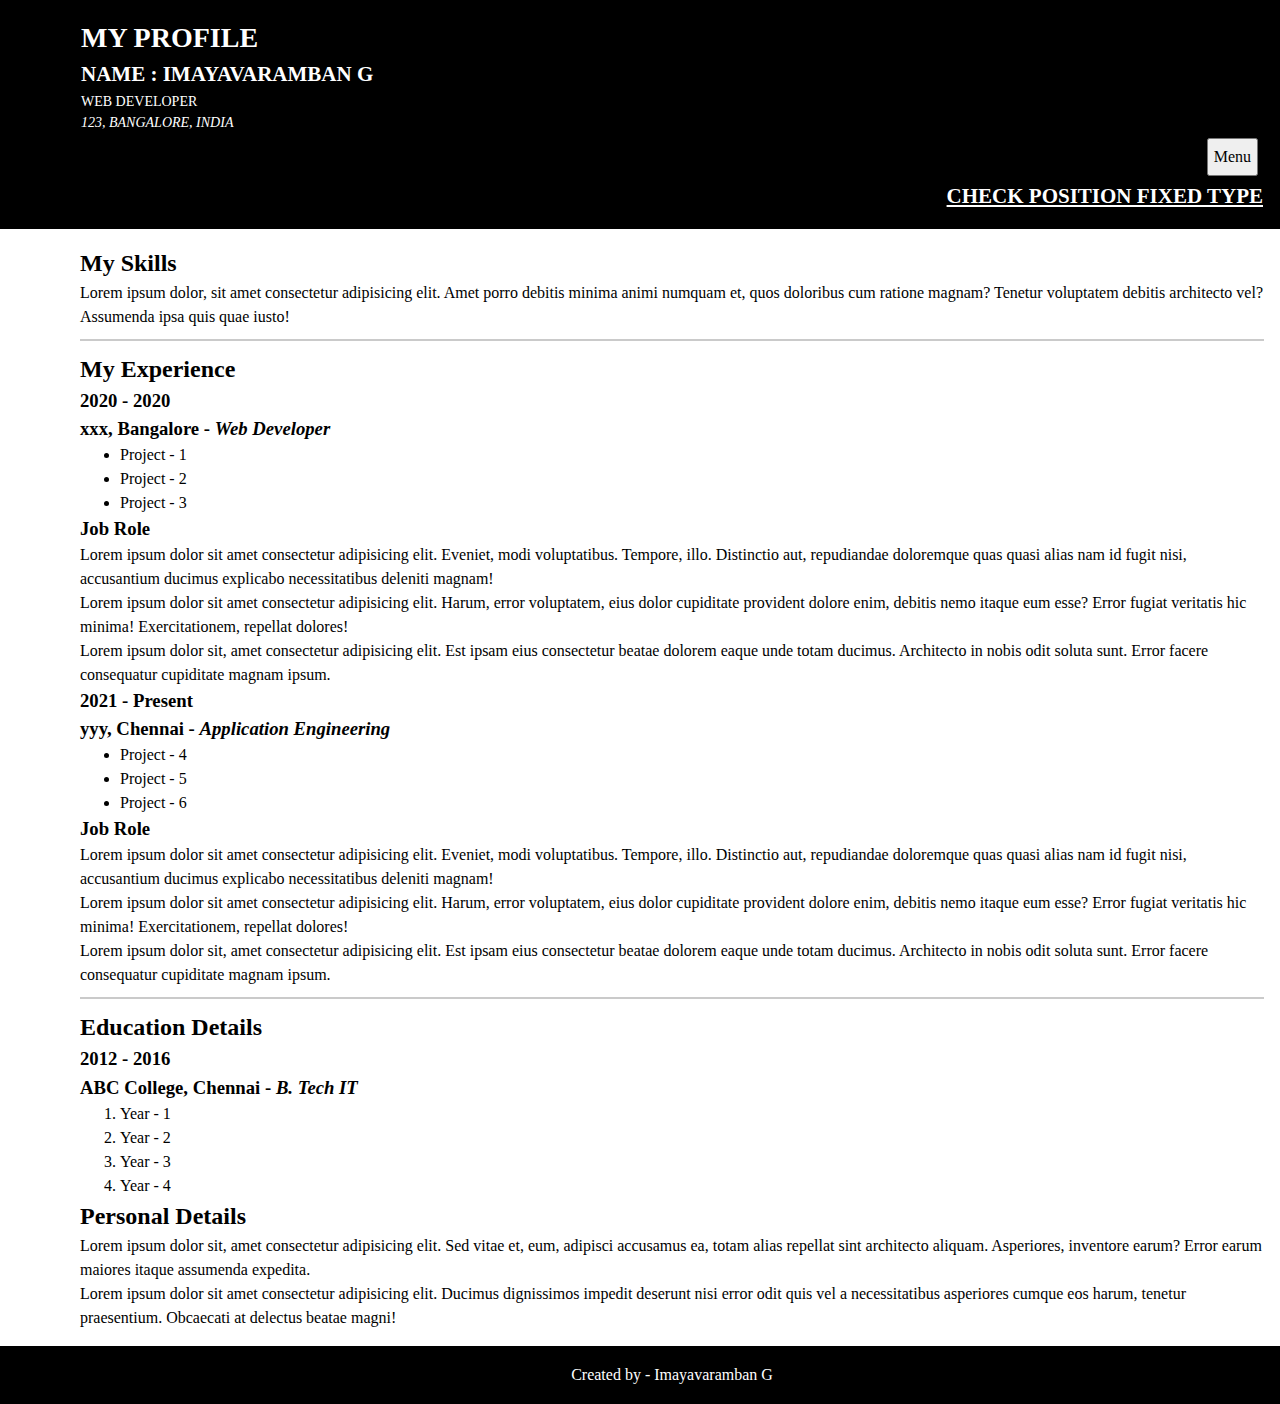
<file: index.html>
<!DOCTYPE html>
<html lang="en">
<head>
    <meta charset="UTF-8">
    <meta name="viewport" content="width=device-width, initial-scale=1.0">
    <title>Position Sticky</title>
    <link rel="stylesheet" href="reset.css">
    <link rel="stylesheet" href="style.css">
</head>
<body>
    <nav id="side-menu">
        <ul>
            <li>Home</li>
            <li>Services</li>
            <li>About</li>
            <li>Contact</li>
        </ul>
        <button onclick="closeNav()">Close</button>
    </nav>
    <header class="position-sticky">
        <div>
            <h1>My Profile</h1>
            <h2>Name : IMAYAVARAMBAN G</h2>
            <p>Web Developer</p>
            <address>123, Bangalore, India</address>
            <div class="float-right">
                <button class="" onclick="openNav()">Menu</button>
                <h2><a href="position-fixed-page.html" target="_blank">Check Position Fixed Type</a></h2>
            </div>
        </div>

    </header>
    <main>
        <section>
            <h2 class="skill-title">My Skills</h2>
            <p>Lorem ipsum dolor, sit amet consectetur adipisicing elit. Amet porro debitis minima animi numquam et, quos doloribus cum ratione magnam? Tenetur voluptatem debitis architecto vel? Assumenda ipsa quis quae iusto!</p>
        </section>
        <hr>
        <section>
            <h2 class="experience-title">My Experience</h2>
            <div>
                <h3>2020 - 2020</h3>
                <h3>xxx, Bangalore - <em>Web Developer</em></h3>
                <ul>
                    <li>Project - 1</li>
                    <li>Project - 2</li>
                    <li>Project - 3</li>
                </ul>
                <h3>Job Role</h3>
                <p>Lorem ipsum dolor sit amet consectetur adipisicing elit. Eveniet, modi voluptatibus. Tempore, illo. Distinctio aut, repudiandae doloremque quas quasi alias nam id fugit nisi, accusantium ducimus explicabo necessitatibus deleniti magnam!</p>
                <p>Lorem ipsum dolor sit amet consectetur adipisicing elit. Harum, error voluptatem, eius dolor cupiditate provident dolore enim, debitis nemo itaque eum esse? Error fugiat veritatis hic minima! Exercitationem, repellat dolores!</p>
                <p>Lorem ipsum dolor sit, amet consectetur adipisicing elit. Est ipsam eius consectetur beatae dolorem eaque unde totam ducimus. Architecto in nobis odit soluta sunt. Error facere consequatur cupiditate magnam ipsum.</p>
            </div>
            <div>
                <h3>2021 - Present</h3>
                <h3>yyy, Chennai - <i>Application Engineering</i></h3>
                <ul>
                    <li>Project - 4</li>
                    <li>Project - 5</li>
                    <li>Project - 6</li>
                </ul>
                <h3>Job Role</h3>
                <p>Lorem ipsum dolor sit amet consectetur adipisicing elit. Eveniet, modi voluptatibus. Tempore, illo. Distinctio aut, repudiandae doloremque quas quasi alias nam id fugit nisi, accusantium ducimus explicabo necessitatibus deleniti magnam!</p>
                <p>Lorem ipsum dolor sit amet consectetur adipisicing elit. Harum, error voluptatem, eius dolor cupiditate provident dolore enim, debitis nemo itaque eum esse? Error fugiat veritatis hic minima! Exercitationem, repellat dolores!</p>
                <p>Lorem ipsum dolor sit, amet consectetur adipisicing elit. Est ipsam eius consectetur beatae dolorem eaque unde totam ducimus. Architecto in nobis odit soluta sunt. Error facere consequatur cupiditate magnam ipsum.</p>
            </div>
        </section>
        <hr>
        <section>
            <h2 class="edu-title" >Education Details</h2>
            <div>
                <h3>2012 - 2016</h3>
                <h3>ABC  College, Chennai - <i>B. Tech IT</i></h3>
                <ol>
                    <li>Year - 1</li>
                    <li>Year - 2</li>
                    <li>Year - 3</li>
                    <li>Year - 4</li>
                </ol>
            </div>
        </section>
        <section>
            <h2>Personal Details</h2>
            <p>Lorem ipsum dolor sit, amet consectetur adipisicing elit. Sed vitae et, eum, adipisci accusamus ea, totam alias repellat sint architecto aliquam. Asperiores, inventore earum? Error earum maiores itaque assumenda expedita.</p>
            <p>Lorem ipsum dolor sit amet consectetur adipisicing elit. Ducimus dignissimos impedit deserunt nisi error odit quis vel a necessitatibus asperiores cumque eos harum, tenetur praesentium. Obcaecati at delectus beatae magni!</p>
        </section>
    </main>
    <footer>
        <p>Created by - Imayavaramban G</p>
    </footer>
    <script>
        function openNav() {
            document.getElementById("side-menu").style.display = "block";
        }
        function closeNav() {
            document.getElementById("side-menu").style.display = "none";
        }
    </script>
</body>
</html>
</file>
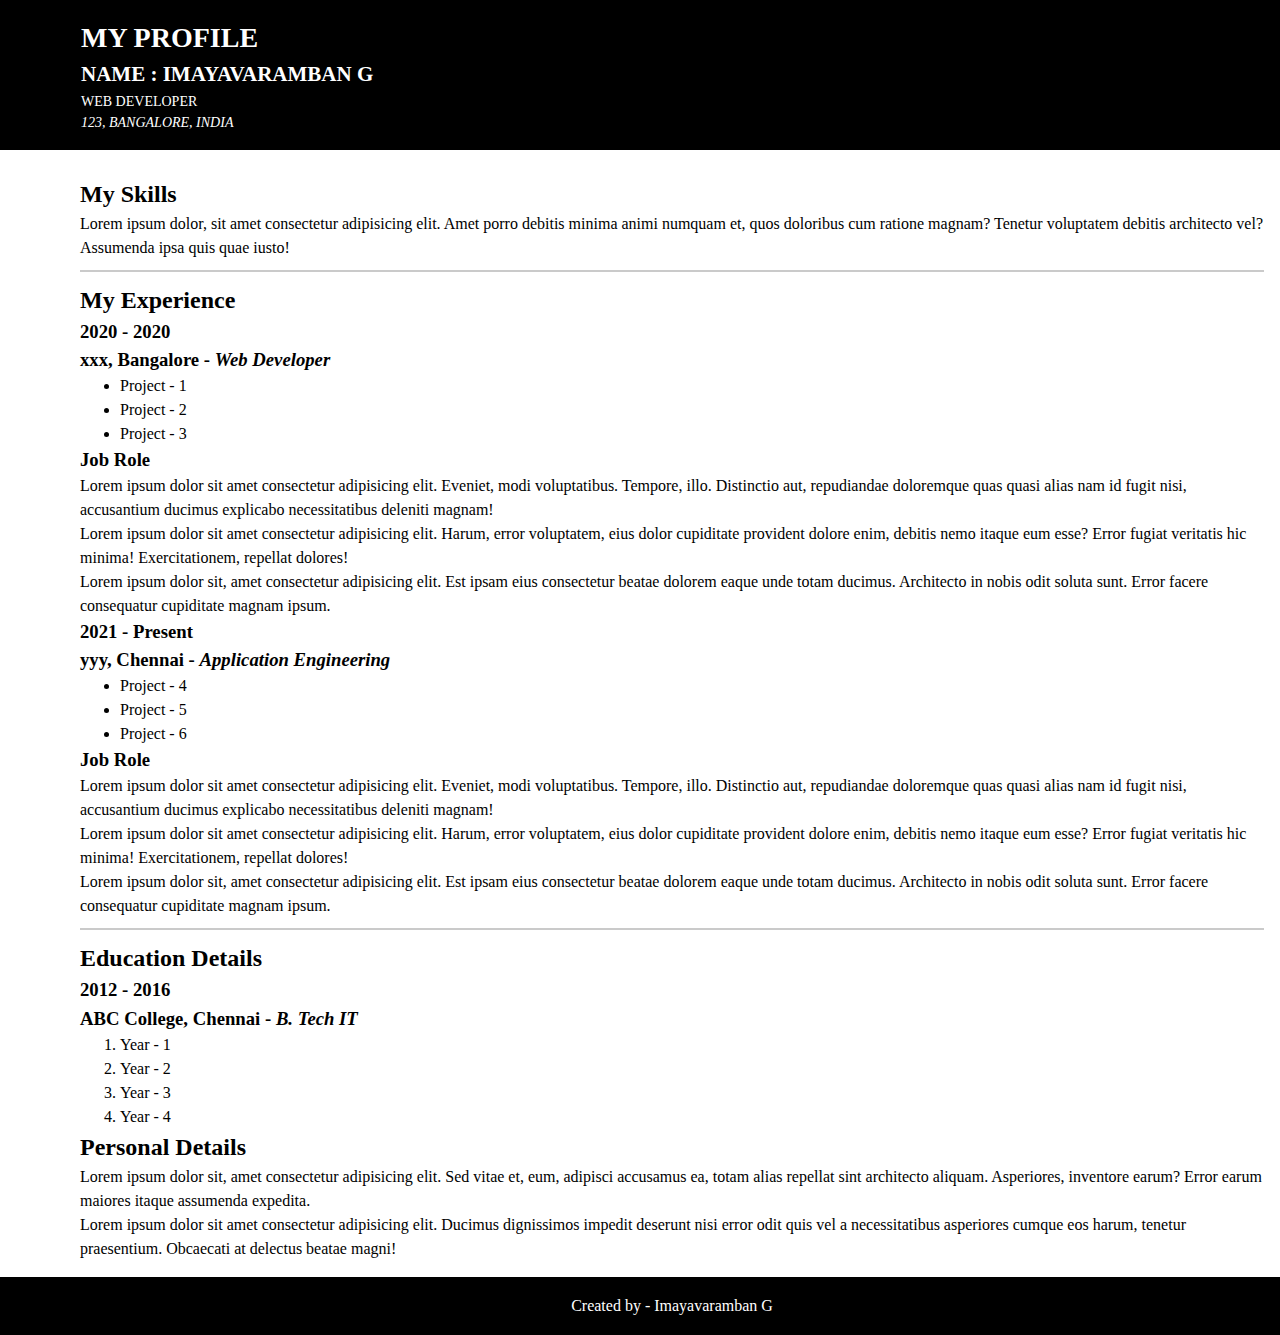
<file: position-fixed-page.html>
<!DOCTYPE html>
<html lang="en">
<head>
    <meta charset="UTF-8">
    <meta name="viewport" content="width=device-width, initial-scale=1.0">
    <title>Position Fixed</title>
    <link rel="stylesheet" href="reset.css">
    <link rel="stylesheet" href="style.css">
</head>
<body>
    <header class="position-fixed">
        <div>
            <h1>My Profile</h1>
            <h2>Name : IMAYAVARAMBAN G</h2>
            <p>Web Developer</p>
            <address>123, Bangalore, India</address>
        </div>
    </header>
    <main class="profile-details">
        <section>
            <h2 class="skill-title">My Skills</h2>
            <p>Lorem ipsum dolor, sit amet consectetur adipisicing elit. Amet porro debitis minima animi numquam et, quos doloribus cum ratione magnam? Tenetur voluptatem debitis architecto vel? Assumenda ipsa quis quae iusto!</p>
        </section>
        <hr>
        <section>
            <h2 class="experience-title">My Experience</h2>
            <div>
                <h3>2020 - 2020</h3>
                <h3>xxx, Bangalore - <em>Web Developer</em></h3>
                <ul>
                    <li>Project - 1</li>
                    <li>Project - 2</li>
                    <li>Project - 3</li>
                </ul>
                <h3>Job Role</h3>
                <p>Lorem ipsum dolor sit amet consectetur adipisicing elit. Eveniet, modi voluptatibus. Tempore, illo. Distinctio aut, repudiandae doloremque quas quasi alias nam id fugit nisi, accusantium ducimus explicabo necessitatibus deleniti magnam!</p>
                <p>Lorem ipsum dolor sit amet consectetur adipisicing elit. Harum, error voluptatem, eius dolor cupiditate provident dolore enim, debitis nemo itaque eum esse? Error fugiat veritatis hic minima! Exercitationem, repellat dolores!</p>
                <p>Lorem ipsum dolor sit, amet consectetur adipisicing elit. Est ipsam eius consectetur beatae dolorem eaque unde totam ducimus. Architecto in nobis odit soluta sunt. Error facere consequatur cupiditate magnam ipsum.</p>
            </div>
            <div>
                <h3>2021 - Present</h3>
                <h3>yyy, Chennai - <i>Application Engineering</i></h3>
                <ul>
                    <li>Project - 4</li>
                    <li>Project - 5</li>
                    <li>Project - 6</li>
                </ul>
                <h3>Job Role</h3>
                <p>Lorem ipsum dolor sit amet consectetur adipisicing elit. Eveniet, modi voluptatibus. Tempore, illo. Distinctio aut, repudiandae doloremque quas quasi alias nam id fugit nisi, accusantium ducimus explicabo necessitatibus deleniti magnam!</p>
                <p>Lorem ipsum dolor sit amet consectetur adipisicing elit. Harum, error voluptatem, eius dolor cupiditate provident dolore enim, debitis nemo itaque eum esse? Error fugiat veritatis hic minima! Exercitationem, repellat dolores!</p>
                <p>Lorem ipsum dolor sit, amet consectetur adipisicing elit. Est ipsam eius consectetur beatae dolorem eaque unde totam ducimus. Architecto in nobis odit soluta sunt. Error facere consequatur cupiditate magnam ipsum.</p>
            </div>
        </section>
        <hr>
        <section>
            <h2 class="edu-title" >Education Details</h2>
            <div>
                <h3>2012 - 2016</h3>
                <h3>ABC  College, Chennai - <i>B. Tech IT</i></h3>
                <ol>
                    <li>Year - 1</li>
                    <li>Year - 2</li>
                    <li>Year - 3</li>
                    <li>Year - 4</li>
                </ol>
            </div>
        </section>
        <section>
            <h2>Personal Details</h2>
            <p>Lorem ipsum dolor sit, amet consectetur adipisicing elit. Sed vitae et, eum, adipisci accusamus ea, totam alias repellat sint architecto aliquam. Asperiores, inventore earum? Error earum maiores itaque assumenda expedita.</p>
            <p>Lorem ipsum dolor sit amet consectetur adipisicing elit. Ducimus dignissimos impedit deserunt nisi error odit quis vel a necessitatibus asperiores cumque eos harum, tenetur praesentium. Obcaecati at delectus beatae magni!</p>
        </section>
    </main>
    <footer>
        <p>Created by - Imayavaramban G</p>
    </footer>
    
</body>
</html>
</file>
<file: style.css>
body {
   height: 100vh; 
}
header {
    border: 1px solid #000;
    /* height: 15vh; */
    padding: 1rem 1rem 1rem 5rem;
    /* padding-top: 4rem; */
    color: #fff;
    text-transform: uppercase;
    font-size: 14px;
    background-color: #000;
}
#side-menu {
    display: none;
    position: fixed;
    z-index: 9999;
    right:0;
    background-color: #000;
    width: 25%;
    top: 0;
    bottom: 0;
}
#side-menu ul {
    margin: 0;
    padding: 0;
}
#side-menu ul li {
    list-style-type: none;
    background-color: #fff;
    padding: 10px;
    margin: 5px;
}
#side-menu button {
    margin: 5px;
}
.position-sticky {
    position: sticky;
    top: 0px;
}
.position-fixed {
 position: fixed; 
 top: 0px;  
 width: 100%;
}
.float-right {
    text-align: right;
}
.float-right button {
    margin: 5px;
    padding: 5px;
    font-size: 16px;
}
.float-right a {
    color: #fff;
    text-decoration: underline;
    cursor: pointer;
}
main {
    padding: 1rem 1rem 1rem 5rem;
}
.profile-details {
    margin-top: 10rem;
}
hr{
    margin: 10px 0px;
    border: 1px solid #cacaca;
}
footer {
    text-align: center;
    border: 1px solid #000;
    color: #fff;;
    /* height: 15vh; */
    padding: 1rem 1rem 1rem 5rem;
    background-color: #000;

}
</file>
